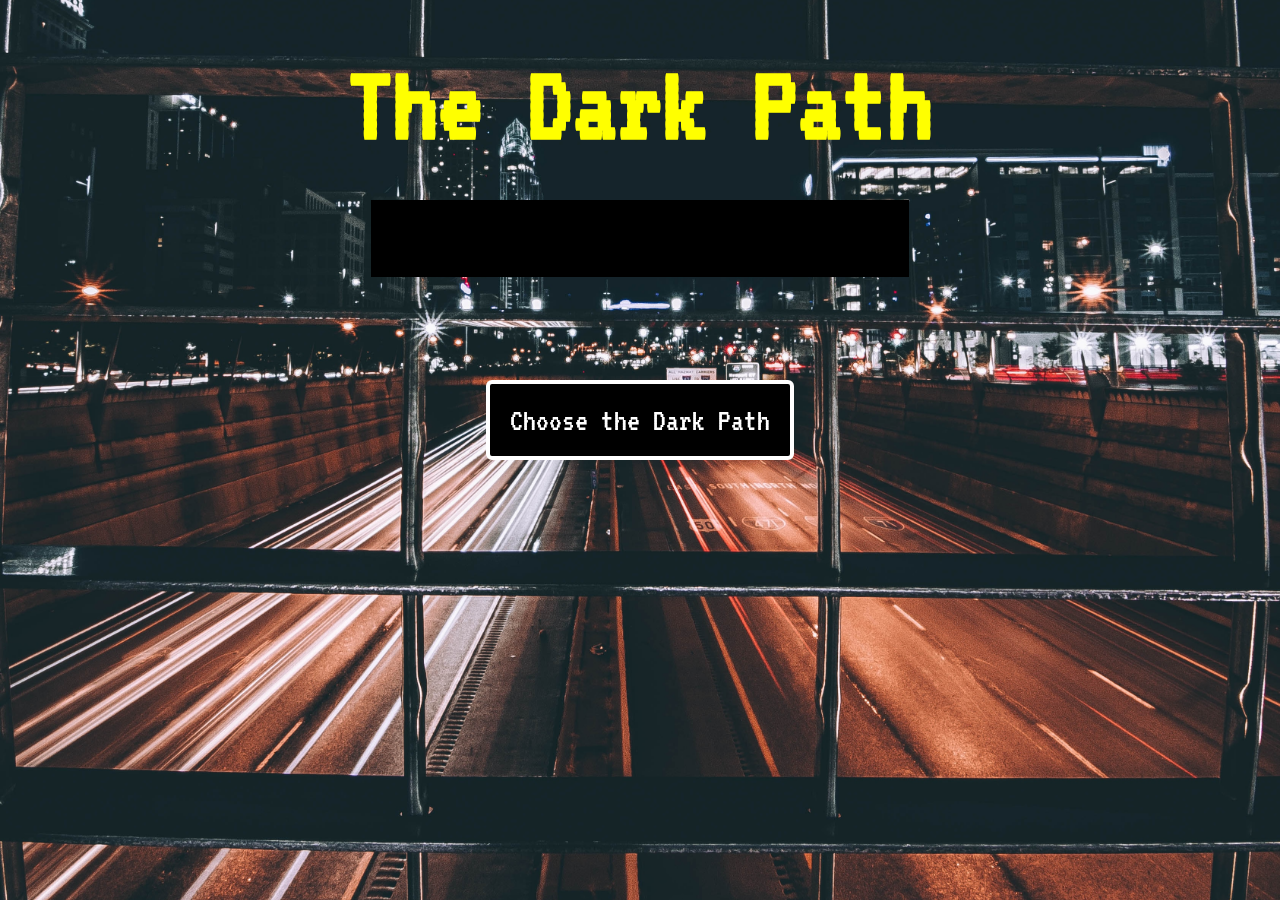
<file: index.html>
<!DOCTYPE html>
<html>
  <head>
    <meta charset="UTF-8" />
    <meta name="viewport" content="width=device-width, initial-scale=1.0" />
    <meta http-equiv="X-UA-Compatible" content="ie=edge" />
    <title>The Dark Path</title>
    <link
      href="https://fonts.googleapis.com/css?family=VT323&display=swap"
      rel="stylesheet"
    />
    <link href="style.css" rel="stylesheet" type="text/css" />
  </head>

  <body>
    <div class="container">
      <div>
        <h1>The Dark Path</h1>
      </div>
      <div><img src="/images/startgif.gif" alt="I know what you did" /></div>

      <a class="start-button" href="/game.html">Choose the Dark Path</a>
    </div>
  </body>
</html>
</file>
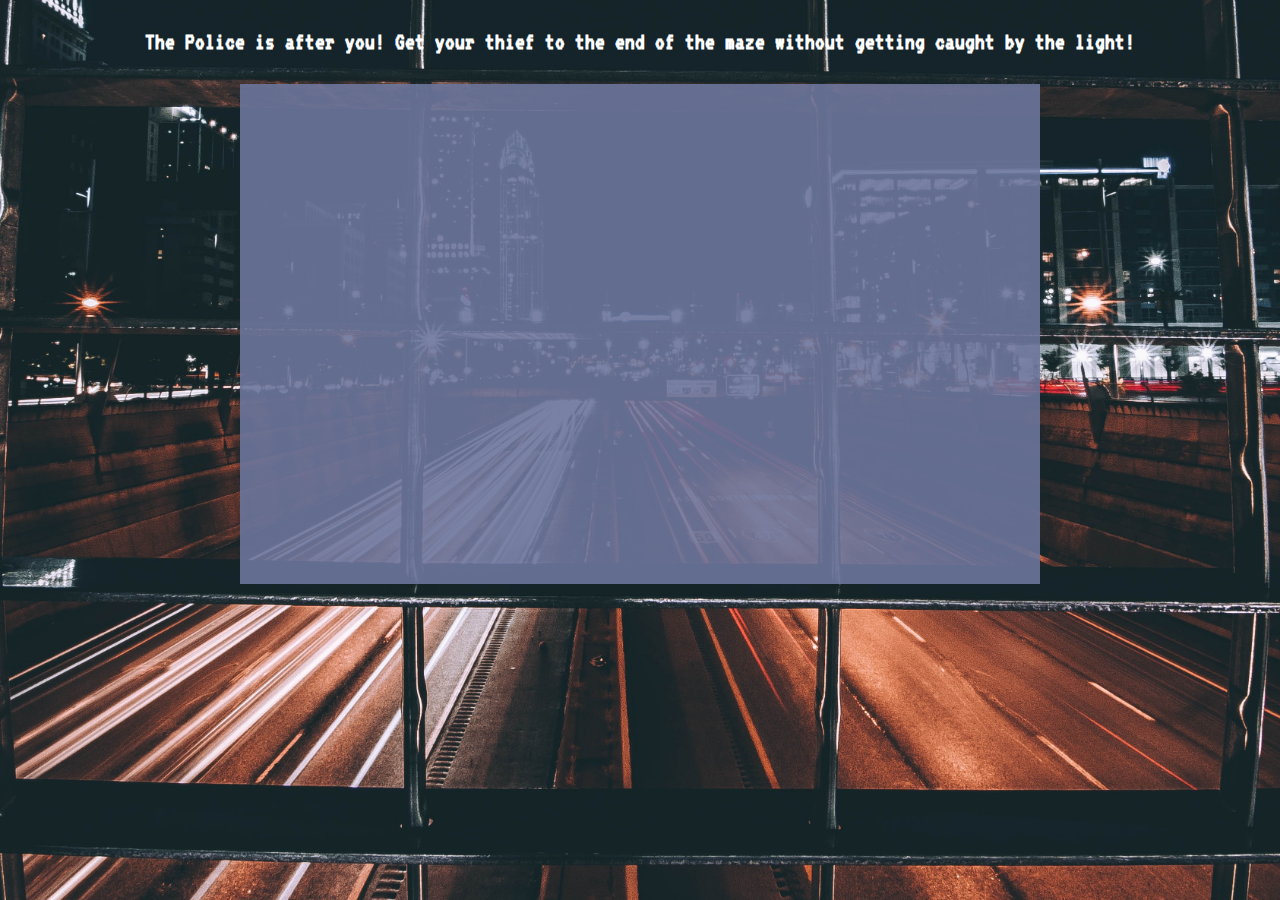
<file: game.html>
<!DOCTYPE html>
<html>
  <head>
    <meta charset="UTF-8">
    <meta name="viewport" content="width=device-width, initial-scale=1.0">
    <meta http-equiv="X-UA-Compatible" content="ie=edge">
    <title>The Dark Path</title>
    <link href="https://fonts.googleapis.com/css?family=VT323&display=swap" rel="stylesheet">
    <link href="style.css" rel="stylesheet" type="text/css" />
  </head>
  <body>
        <div id = "intro"><h2>The Police is after you! Get your thief to the end of the maze without getting caught by the light!</h2>
        <div id ="game-div"><canvas id="canvas" width="800" height="500"></canvas></div>
    <script src="controls.js"></script>
    <script src="sound.js"></script>
    <script src="car.js"></script>
    <script src="police.js"></script>
    <script src="gold.js"></script>
    <script src="character.js"></script>
    <script src="light.js"></script>
    <script src="generatemaze.js"></script>
    <script src="maze.js"></script>
    <script src="win.js"></script>
    <script src="gameover.js"></script>
    <script src="game.js"></script>
    <script src="main.js"></script>
  </body>
</html>
</file>
<file: style.css>
body {
  background-image: url("/images/street\ lights.jpg");
  background-position: center;
  background-repeat: no-repeat;
  background-size: cover;
  font-family: "VT323", monospace;
}

.container {
  display: flex;
  justify-content: center;
  text-align: center;
  align-items: center;
  flex-direction: column;
}

#intro {
  color: white;
  text-align: center;
  padding-left: 50px;
  padding-right: 50px;
}

h1 {
  margin: 40px;
  color: yellow;
  font-size: 7em;
}

h2 {
  padding: 10px;
  color: white;
}

#game-div {
  display: flex;
  align-content: center;
  justify-content: center;
  height: 500px;
}

.back-button {
  z-index: 2;
  color: yellow;
  font-size: 2em;
  background: black;
  padding: 10px;
  border: 4px solid rgb(192, 179, 179);
  border-radius: 6px;
  display: inline-block;
  transition: all 0.3s ease 0s;
  margin: 10px;
}

.start-button {
  z-index: 100;
  color: white;
  font-size: 2em;
  background: black;
  padding: 20px;
  border: 4px solid white;
  border-radius: 6px;
  display: inline-block;
  transition: all 0.3s ease 0s;
  margin: 100px;
}

.start-button:hover {
  z-index: 100;
  border-radius: 50px;
  transition: all 0.3s ease 0s;
}

.start-button:hover:before {
  opacity: 1;
}

.start-button:before {
  position: fixed;
  z-index: -10;
  top: 0;
  right: 0;
  bottom: 0;
  left: 0;
  content: "";
  opacity: 0;
  display: block;
  pointer-events: none;
  background-color: hsla(0, 0%, 0%, 0.7);
  transition: all 0.7s ease-in-out;
}

#canvas {
  background-color: rgba(107, 118, 155, 0.9);
}

a {
  text-decoration: none;
}

p {
  font-size: 1.2em;
  color: white;
}
</file>
